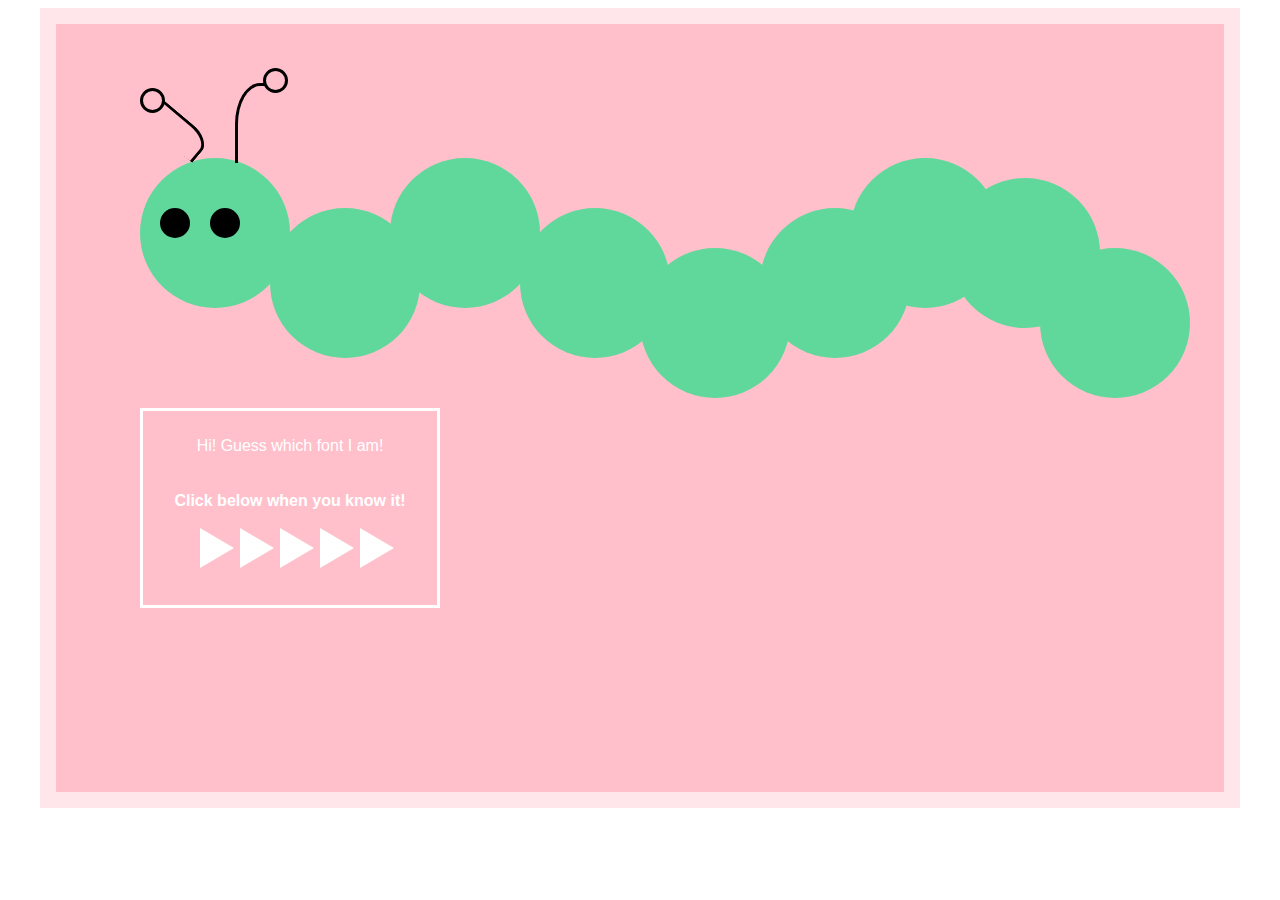
<file: index.html>
<!DOCTYPE <!DOCTYPE html>
<html lang="en">
<head>
	<title>Haha</title>
	<meta charset="utf-8">
	<link rel="stylesheet" type="text/css" href="style.css" />
	<meta name="description" content="Circle Hover Effects with CSS Transitions" />
	<meta name="keywords" content="circle, border-radius, hover, css3, transition, image, thumbnail, effect, 3d" />
</head>
<body>
 <div class="container">
 	<div class="circle-wrap">		
		<div class="circle-none">
			<div class="hidden-circle">
				<p class="text"><strong></strong></p>
			</div>
				<div class="decoration">
					<div class="eye"></div>
 					<div class="eye" style="margin-left: 70px"></div>
 					<div class="curve-a"></div>
 					<div class="curve-b";></div>
 					<div class="shade"></div>
 					<div class="shade" style="margin-left: 0px; margin-top: -220px;"></div>
				</div>
		</div>

		<div class="circle" style="margin-left: -20px; margin-top: 200px;">
			<div class="hidden-circle">
				<p class="text"><strong>E</strong></p>
			</div>			
		</div>

		<div class="circle" style="margin-left: -30px; margin-top: 150px;">	
			<div class="hidden-circle">
				<p class="text"><strong>L</strong></p>
			</div>	
		</div>

		<div class="circle-none" style="margin-left: -20px; margin-top: 200px;">			
		</div>

		<div class="circle" style="margin-left: -30px; margin-top: 240px;">
			<div class="hidden-circle">
				<p class="text"><strong>E</strong></p>
			</div>			
		</div>

		<div class="circle-none" style="margin-left: -30px; margin-top: 200px;">			
		</div>

		<div class="circle-none" style="margin-left: -60px; margin-top: 150px;">			
		</div>

		<div class="circle-none" style="margin-left: -50px; margin-top: 170px;">			
		</div>

		<div class="circle" style="margin-left: -60px; margin-top: 240px;">
			<div class="hidden-circle">
				<p class="text"><strong>A</strong></p>
			</div>			
		</div>
		<div class="text-box">
		<p>Hi! Guess which font I am! </p>
		<h6> Click below when you know it! </h6>
		</div>

	<div> 
		<div class="main-triangle">
			<article>
				<a href="second.html">
				<div class="triangle" style="margin-left: 160px;"></div>
				<div class="triangle"></div>
				<div class="triangle" style="margin-left: 240px;"></div>
				<div class="triangle" style="margin-left: 280px;"></div>
				<div class="triangle" style="margin-left: 320px;"></div>
				</a>
			</article>
		</div>
	</div> <!-- triangle -->
	</div> <!-- circle-wrap -->
 </div> <!-- container -->
</body>
</html>
</file>
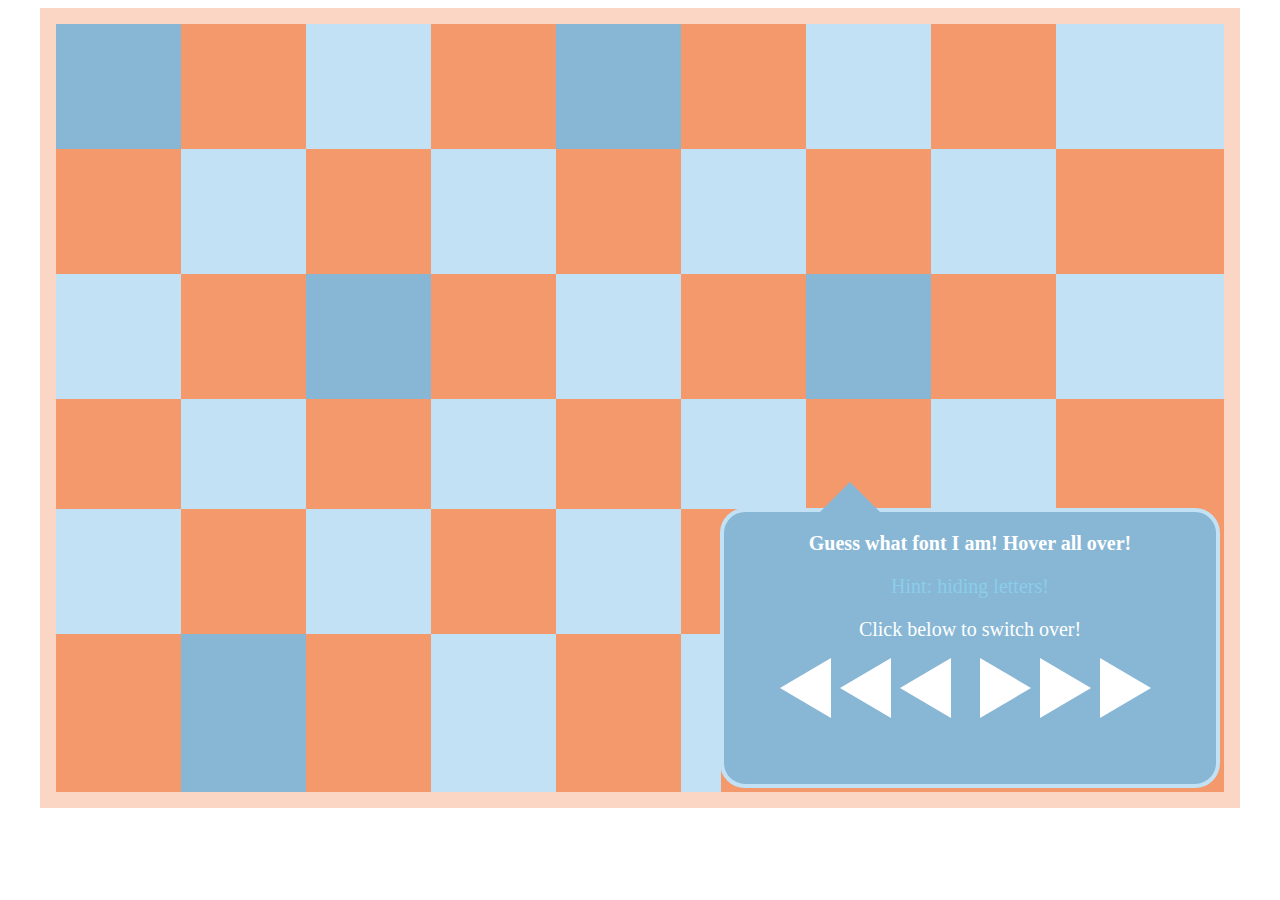
<file: second.html>
<!DOCTYPE html>
<html>
<head>
	<title>Hahaha</title>
	<meta charset="utf-8">
	<link rel="stylesheet" type="text/css" href="style.css" />
	<meta name="description" content="Circle Hover Effects with CSS Transitions" />
	<meta name="keywords" content="circle, border-radius, hover, css3, transition, image, thumbnail, effect, 3d" />
</head>
<body>
	<div class="container" style="background-color:#F4996C">
		<div class="circle-wrap">
			<div class="arrow-box">
				<h3 class="text-gillsans"> Guess what font I am! Hover all over! </h3>
				<p class="text-gillsans" style="color: #8bcdea;"> Hint: hiding letters! </p>
				<p class="text-gillsans"> Click below to switch over! </p>
			</div>
			<div class="box1"></div>

			<div class="box2" style="z-index: 1;"><p class="texts" style="margin-left: 141px; margin-top: 80px; font-size: 150px; position: absolute; z-index: 0;">a</p></div><p class="texts" style="margin-left: 160px; margin-top: 141px; font-size: 90px; position: absolute; z-index: 0;">@</p>

			<div class="box3" style="z-index: 1;"><p class="texts" style="margin-left: 141px; margin-top: 120px; font-size: 120px; position: absolute; z-index: 0;">!</p></div><p class="texts" style="margin-left: 290px; margin-top: 10px; font-size: 160px; position: absolute; z-index: 0;">+</p>

			<div class="box4" style="z-index: 1;"><p class="texts" style="margin-left: 141px; margin-top: 120px; font-size: 110px; position: absolute; font-style: bold; z-index: 0;">$</p></div>

			<div class="box5" style="z-index: 1;"><p class="texts" style="margin-left: 150px; margin-top: 80px; font-size: 170px; position: absolute; z-index: 0;">s</p></div><p class="texts" style="margin-left: 540px; margin-top: 16px; font-size: 120px; position: absolute; z-index: 0;">%</p>

			<div class="box6" style="z-index: 2;"></div>

			<div class="box7" style="z-index: 1;"><p class="texts" style="margin-left: 170px; margin-top: 141px; font-size: 120px; position: absolute; z-index: 0;">*</p></div><p class="texts" style="margin-left: 790px; margin-top: 16px; font-size: 120px; position: absolute; z-index: 0;">?</p>

			<div class="box8" style="z-index: 2;"></div>

			<div class="box9" style="z-index: 1;"><p class="texts" style="margin-left: -100px; margin-top: 141px; font-size: 120px; position: absolute; z-index: 0;">*</p></div><p class="texts" style="margin-left: 1060px; margin-top: 16px; font-size: 90px; position: absolute; z-index: 0;">{_}</p>

			<div class="box10" style="z-index: 1;"></div><p class="texts" style="margin-left: 30px; margin-top: 280px; font-size: 120px; position: absolute; z-index: 0;">n</p>

			<div class="box11" style="z-index: 1;"></div>

			<div class="box12" style="z-index: 1;"><p class="texts" style="margin-left: 141px; margin-top: 95px; font-size: 140px; position: absolute;">G</p></div>

			<div class="box13" style="z-index: 1;"><p class="texts" style="margin-left: -100px; margin-top: -170px; font-size: 170px; position: absolute; z-index: 0;">s</p></div><p class="texts" style="margin-left: 800px; margin-top: 266px; font-size: 90px; position: absolute; font-style: bold; z-index: 0;">#</p>

			<div class="box14" style="z-index: 1;"></div><p class="texts" style="margin-left: 1050px; margin-top: 235px; font-size: 170px; position: absolute; z-index: 0; font-style: italic;">i</p>

			<div class="box15" style="z-index: 1;"><p class="texts" style="margin-left: 50px; margin-top: 200px; font-size: 170px; position: absolute; z-index: 0;">s</p></div><p class="texts" style="margin-left: 165px; margin-top: 400px; font-size: 70px; position: absolute; font-style: bold; z-index: 0;">^3^</p>

			<div class="box16" style="z-index: 1;"></div><p class="texts" style="margin-left: 420px; margin-top: 330px; font-size: 170px; position: absolute; z-index: 0; font-style: italic;">s</p>

			<div class="box17" style="z-index: 1;"></div>

			<div class="box18"></div>

			<div class="box19" style="z-index: 1;"></div><p class="texts" style="margin-left: 50px; margin-top: 520px; font-size: 70px; position: absolute; z-index: 0; font-style: italic;">" "</p>

			<div class="box20" style="z-index: 1;"></div><p class="texts" style="margin-left: 310px; margin-top: 480px; font-size: 150px; position: absolute; z-index: 0; font-style: bold;">l</p>

			<div class="box21"></div>

			<div class="box22" style="z-index: 1;"></div>

			<div class="box23" style="z-index: 1;"></div><p class="texts" style="margin-left: 400px; margin-top: 600px; font-size: 200px; position: absolute; z-index: 0;">L</p>

			<div class="box24"></div>
			<div class="texts">
			</div>
		<div class="main-triangle-gillsans">
			<article>
				<a href="third.html">
				<div class="triangle-gillsans-right" style="margin-left: 1000px;"></div>
				<div class="triangle-gillsans-right" style="margin-left: 940px;"></div>
				<div class="triangle-gillsans-right"></div>
				</a>
			</article>
			<article>
				<a href="index.html">
				<div class="triangle-gillsans-left" style="margin-left: 800px;"></div>
				<div class="triangle-gillsans-left" style="margin-left: 740px;"></div>
				<div class="triangle-gillsans-left"></div>
				</a>
			</article>
		</div>
		</div> <!-- circle-wrap -->
	</div> <!-- container -->
</body>
</html>
</file>
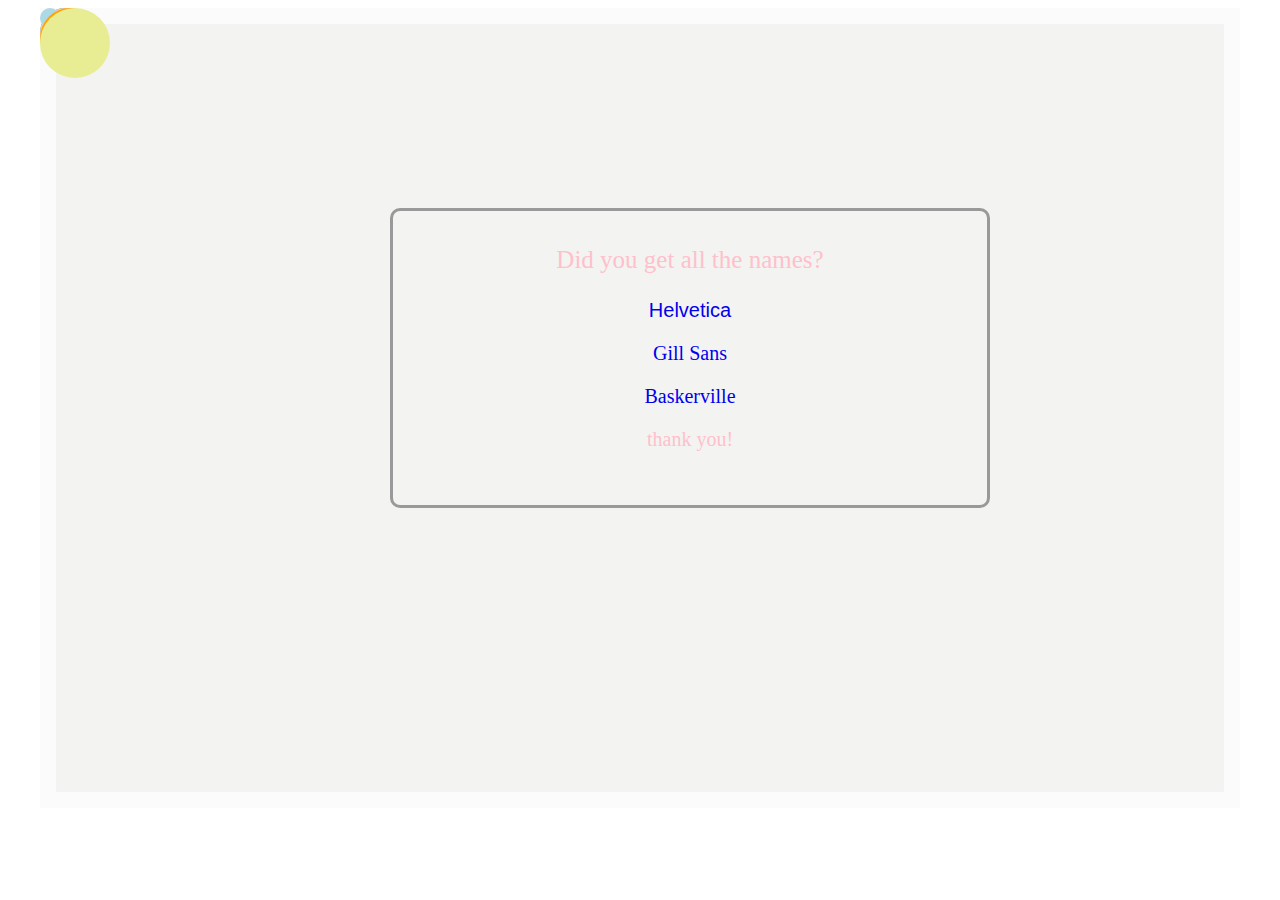
<file: thankyou.html>
<!DOCTYPE <!DOCTYPE html>
<html>
<head>
	<title>Hahahahahha</title>
	<meta charset="utf-8">
	<link rel="stylesheet" type="text/css" href="style.css" />
	<meta name="description" content="Circle Hover Effects with CSS Transitions" />
	<meta name="keywords" content="circle, border-radius, hover, css3, transition, image, thumbnail, effect, 3d" />
</head>
<body>
	<div class="container" style="background-color:#f3f4f2">
		<div class="circle-wrap">
			<div class="thankyou-circle-1"></div>
			<div class="thankyou-circle-2"></div>
			<div class="thankyou-circle-3"></div>
			<div class="thankyou-circle-4"></div>
			<div class="thankyou-circle-5"></div>
			<div class="textbox-thankyou">
				<p style="font-size: 25px; color: pink; font-family: Gill Sans;">Did you get all the names? </p>
				<p style="font-size: 20px; font-family: helvetica;"><a href="index.html" style="text-decoration: none;">Helvetica</a></p>
				<p style="font-size: 20px; color: lightblue; font-family: Gill Sans;"><a href="second.html" style="text-decoration: none;"> Gill Sans </a></p>
				<p style="font-size: 20px; color: lightblue; font-family: baskerville;"><a href="third.html" style="text-decoration: none;"> Baskerville </a></p>
				<p style="font-size: 20px; color: pink; font-family: Gill Sans;"> thank you! </p>
			</div>
		</div> <!-- circle-wrap -->
	</div><!-- container -->
</body>
</html>
</file>
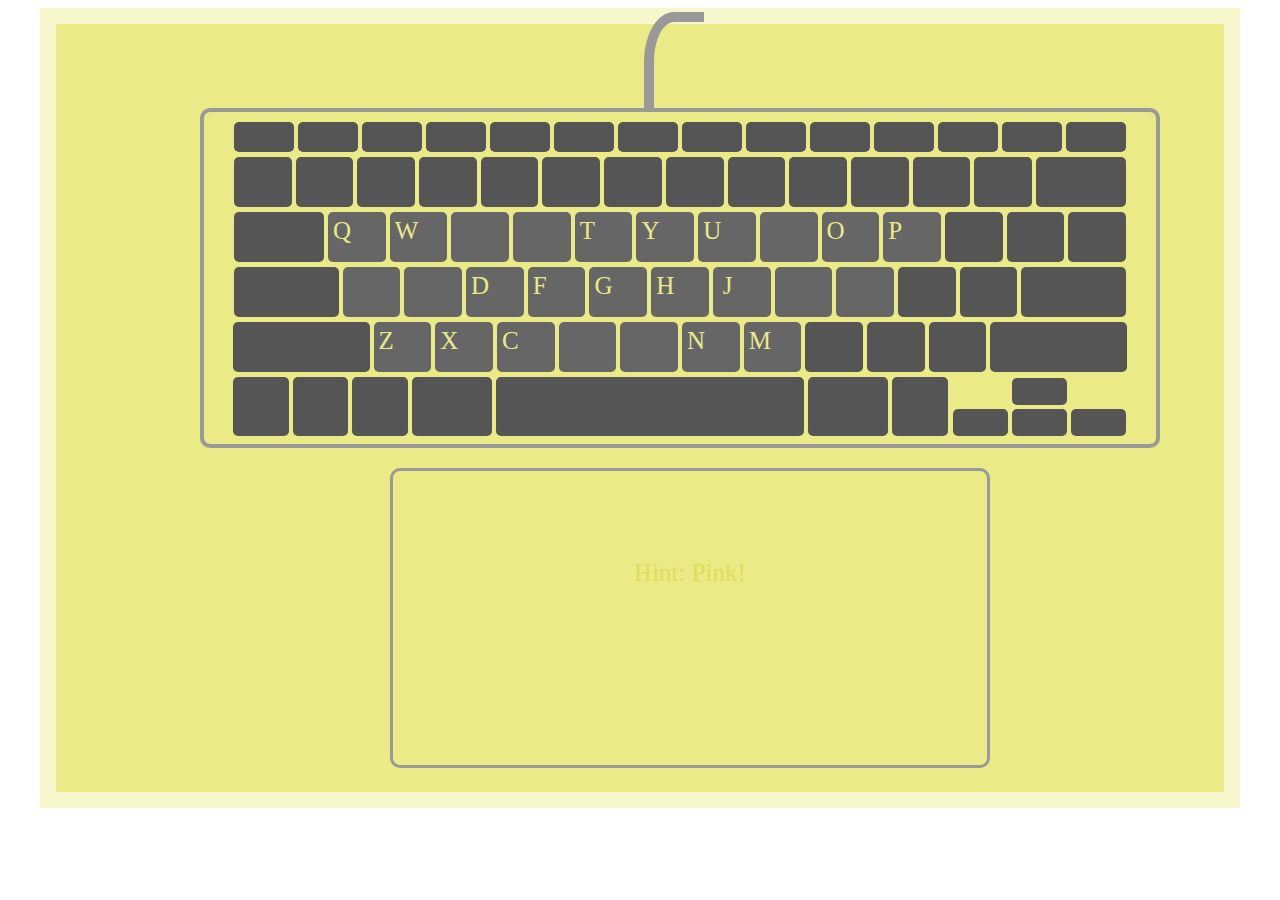
<file: third.html>
<!DOCTYPE <!DOCTYPE html>
<html>
<head>
	<title>Hahahaha</title>
	<meta charset="utf-8">
	<link rel="stylesheet" type="text/css" href="style.css" />
	<meta name="description" content="Circle Hover Effects with CSS Transitions" />
	<meta name="keywords" content="circle, border-radius, hover, css3, transition, image, thumbnail, effect, 3d" />
</head>
<body>
<div class="container" style="background-color:#EAEA86">
	<div class="circle-wrap">
		<div class="keyboard">
				<div class="curve-baskerville"></div>
			<div class="first-row">
				<div class="first-row-button"></div>
				<div class="first-row-button"></div>
				<div class="first-row-button"></div>
				<div class="first-row-button"></div>
				<div class="first-row-button"></div>
				<div class="first-row-button"></div>
				<div class="first-row-button"></div>
				<div class="first-row-button"></div>
				<div class="first-row-button"></div>
				<div class="first-row-button"></div>
				<div class="first-row-button"></div>
				<div class="first-row-button"></div>
				<div class="first-row-button"></div>
				<div class="first-row-button"></div>			
			</div>

			<div class="second-row">
				<div class="second-row-button-13"></div>
				<div class="second-row-button-13"></div>
				<div class="second-row-button-13"></div>
				<div class="second-row-button-13"></div>	
				<div class="second-row-button-13"></div>
				<div class="second-row-button-13"></div>
				<div class="second-row-button-13"></div>
				<div class="second-row-button-13"></div>			
				<div class="second-row-button-13"></div>	
				<div class="second-row-button-13"></div>
				<div class="second-row-button-13"></div>
				<div class="second-row-button-13"></div>
				<div class="second-row-button-13"></div>	
				<div class="second-row-button-1"></div>
			</div>

			<div class="third-row">	
				<div class="third-row-button-1"></div>
				<div class="third-row-button-13">
					<p class="keyboard-text"style="margin-top: 0;">Q</p>
					<p class="keyboard-text-lower"style="margin-top: 0;">q</p>
				</div>
				<div class="third-row-button-13">
					<p class="keyboard-text"style="margin-top: 0;">W</p>
					<p class="keyboard-text-lower"style="margin-top: 0;">w</p>
				</div>
				<div class="answer"></div>
				<div class="answer"></div>	
				<div class="third-row-button-13">
					<p class="keyboard-text"style="margin-top: 0;">T</p>
					<p class="keyboard-text-lower"style="margin-top: 0;">t</p>
				</div>
				<div class="third-row-button-13">
					<p class="keyboard-text"style="margin-top: 0;">Y</p>
					<p class="keyboard-text-lower"style="margin-top: 0;">y</p>
				</div>
				<div class="third-row-button-13">
					<p class="keyboard-text"style="margin-top: 0;">U</p>
					<p class="keyboard-text-lower"style="margin-top: 0;">u</p>
				</div>
				<div class="answer"></div>	
				<div class="third-row-button-13">
					<p class="keyboard-text"style="margin-top: 0;">O</p>		
					<p class="keyboard-text-lower"style="margin-top: 0;">o</p>	
				</div>
				<div class="third-row-button-13">
					<p class="keyboard-text"style="margin-top: 0;">P</p>
					<p class="keyboard-text-lower"style="margin-top: 0;">p</p>
				</div>
				<div class="third-row-button-13-555"></div>	
				<div class="third-row-button-13-555"></div>
				<div class="third-row-button-13-555"></div>	
			</div>

			<div class="fourth-row">
				<div class="fourth-row-button-2"></div>			
				<div class="answer"></div>
				<div class="answer"></div>
				<div class="fourth-row-button-11">
					<p class="keyboard-text"style="margin-top: 0;">D</p>
					<p class="keyboard-text-lower"style="margin-top: 0;">d</p>
				</div>
				<div class="fourth-row-button-11">
					<p class="keyboard-text"style="margin-top: 0;">F</p>
					<p class="keyboard-text-lower"style="margin-top: 0;">f</p>
				</div>
				<div class="fourth-row-button-11">
					<p class="keyboard-text"style="margin-top: 0;">G</p>
					<p class="keyboard-text-lower"style="margin-top: 0;">g</p>
				</div>
				<div class="fourth-row-button-11">
					<p class="keyboard-text"style="margin-top: 0;">H</p>
					<p class="keyboard-text-lower"style="margin-top: 0;">h</p>
				</div>
				<div class="fourth-row-button-11">
					<p class="keyboard-text"style="margin-top: 0; margin-left: 5px;">J</p>
					<p class="keyboard-text-lower"style="margin-top: 0;">j</p>
				</div>
				<div class="answer"></div>				
				<div class="answer"></div>
				<div class="fourth-row-button-11-555"></div>
				<div class="fourth-row-button-11-555"></div>				
				<div class="fourth-row-button-2"></div>
			</div>

			<div class="fifth-row">
				<div class="fifth-row-button-2"></div>
				<div class="fifth-row-button-10">
					<p class="keyboard-text"style="margin-top: 0;">Z</p>
					<p class="keyboard-text-lower"style="margin-top: 0;">z</p>
				</div>
				<div class="fifth-row-button-10">
					<p class="keyboard-text"style="margin-top: 0;">X</p>
					<p class="keyboard-text-lower"style="margin-top: 0;">x</p>
				</div>
				<div class="fifth-row-button-10">
					<p class="keyboard-text"style="margin-top: 0;">C</p>
					<p class="keyboard-text-lower"style="margin-top: 0;">c</p>
				</div>					
				<div class="answer"></div>
				<div class="answer"></div>
				<div class="fifth-row-button-10">
					<p class="keyboard-text"style="margin-top: 0;">N</p>
					<p class="keyboard-text-lower"style="margin-top: 0;">n</p>
				</div>
				<div class="fifth-row-button-10">
					<p class="keyboard-text"style="margin-top: 0;">M</p>
					<p class="keyboard-text-lower"style="margin-top: 0;">m</p>
				</div>					
				<div class="fifth-row-button-10-555"></div>
				<div class="fifth-row-button-10-555"></div>
				<div class="fifth-row-button-10-555"></div>	
				<div class="fifth-row-button-2"></div>	
			</div>

			<div class="bottom-row">
				<div class="bottom-row-button-4"></div>
				<div class="bottom-row-button-4"></div>
				<div class="bottom-row-button-4"></div>
				<div class="bottom-row-button-2"></div>
				<div class="bottom-row-button-spacebar"></div>
				<div class="bottom-row-button-2"></div>
				<div class="bottom-row-button-4"></div>
				<div class="bottom-row-button-navbar">
					<div class="nav-bar-trans"></div>
					<div class="nav-bar"></div>
					<div class="nav-bar-trans"></div>
					<div class="nav-bar"></div>
					<div class="nav-bar"></div>
					<div class="nav-bar"></div>
				</div>
			</div>
		</div> <!-- keyboard -->
		<div class="baskerville-textbox">
			<p class="baskerville-textbox-text"> Hover all over the keyboard and guess what font it is!</p>
			<p class="baskerville-textbox-text" style="color:#E2DB5A;"> Hint: Pink! </p>
			<p class="baskerville-textbox-text"> Click below to switch over! </p>
		</div>
		<article>
			<a href="thankyou.html">
				<div class="triangle-baskerville-right"></div>
				<div class="triangle-baskerville-right" style="margin-left: 860px;"></div>
				<div class="triangle-baskerville-right" style="margin-left: 740px;"></div>
				<div class="triangle-baskerville-right" style="margin-left: 680px;"></div>
			</a>
		</article>
		<article>
			<a href="second.html">
				<div class="triangle-baskerville-left" style="margin-left: 540px;"></div>
				<div class="triangle-baskerville-left" style="margin-left: 480px;"></div>
				<div class="triangle-baskerville-left" style="margin-left: 420px;"></div>
				<div class="triangle-baskerville-left"></div>
			</a>
		</article>
	</div> <!-- circle-wrap -->
</div> <!-- container -->
</body>
</html>
</file>
<file: style.css>
* {
	box-sizing: border-box;
}
div {
	display: block;
}
.container {
	width: 1200px; 
	height:800px; 
	background-color: pink;
	margin: 0 auto;
	text-align: center;
}
.circle-wrap {
	display: inline-block;
	width: 100%;
	height: 100%;
	transform:translate (12px,50%);
	box-shadow: inset 0 0 0 16px rgba(255,255,255,0.6);
	-webkit-transition: all 0.4s ease-in-out;
	-moz-transition: all 0.4s ease-in-out;
	-o-transition: all 0.4s ease-in-out;
	-ms-transition: all 0.4s ease-in-out;
	transition: all 0.4s ease-in-out;
}
 /* Helvetica */

.curve-a   {
 	width:80px; height:50px;  
	border:solid 3px #000;
    border-color:transparent transparent #000 #000;
    border-radius: 0px 0px 0px 250px;
    position: absolute;
    margin-left: 80px;
    margin-top: -210px;
    transform: rotate(90deg);
    background: transparent;
    border-radius: 0px 0px 0px 370px/225px;
    border-top:none;
    border-right:none;
}
.curve-b   {
 	width:70px; height:30px;  
	border:solid 3px #000;
    border-color:transparent transparent #000 #000;
    border-radius: 0px 0px 0px 250px;
    position: absolute;
    margin-left: 0px;
    margin-top: -194px;
    transform: rotate(90deg);
    background: transparent;
    border-radius: 0px 0px 0px 370px/225px;
    border-top:none;
    border-right:none;
    transform: rotate(220deg);
}
.shade {
	width: 25px; 
	background-color: pink; 
	border: 3px solid #000;
	height: 25px; 
	-moz-border-radius: 50%; 
	-webkit-border-radius: 50%; 
	border-radius: 50%; 
	float: left;
	transition: all 2s ease; 
	position: absolute;
	margin-top: -240px;
	margin-left: 123px;
}
.eye {
	width: 30px; 
	background-color: black; 
	height: 30px; 
	-moz-border-radius: 50%; 
	-webkit-border-radius: 50%; 
	border-radius: 50%; 
	float: left;
	margin: -100px 0 0 20px;
	transition: all 2s ease; 
	position: absolute;
	
	
}
.circle {
	width: 150px; 
	background-color: #60D89C; 
	height: 150px; 
	-moz-border-radius: 50%; 
	-webkit-border-radius: 50%; 
	border-radius: 50%; 
	float: left;
	margin: 150px 0 0 50px;
	transition: all 2s ease;
	display: inline-block; 
	
}
.circle-none {
	width: 150px; 
	background-color: #60D89C; 
	height: 150px; 
	-moz-border-radius: 50%; 
	-webkit-border-radius: 50%; 
	border-radius: 50%; 
	float: left;
	margin: 150px 0 0 100px;
	transition: all 2s ease; 
}
.circle:hover {
	box-shadow:
		inset 0 0 0 1px #fff,
		0 5px 10px rgba(0,0,0,0.1);
}

.hidden-circle {
	background: #60D89C;
	width: inherit;
	height: inherit;
	border-radius: 50%;
	opacity: 0;
	
	-webkit-transition: all 0.4s ease-in-out;
	-moz-transition: all 0.4s ease-in-out;
	-o-transition: all 0.4s ease-in-out;
	-ms-transition: all 0.4s ease-in-out;
	transition: all 0.4s ease-in-out;
	
	-webkit-transform: scale(0);
	-moz-transform: scale(0);
	-o-transform: scale(0);
	-ms-transform: scale(0);
	transform: scale(0);
}
.hidden-circle .text {
	color: #fff;
	text-transform: uppercase;
	height: 80px;
	font-size: 100px; 
	font-family: helvetica, sans-serif; 
	margin-top: 0;
	position: relative; 
	text-shadow: 
		0 0 1px #fff, 
		0 4px 5px rgba(0,0,0,0.3);
	text-align: center;
}
.circle:hover {
	box-shadow: 
		inset 0 0 0 1px rgba(255,255,255,0.1),
		0 1px 5px rgba(0,0,0,0.1);
}
.hidden-circle p {
	color: #fff;
	font-size: 12px;
	opacity: 0;
	margin-top: 20px;
	-webkit-transition: all 0.4s ease-in-out 0.4s;
	-moz-transition: all 0.4s ease-in-out 0.4s;
	-o-transition: all 0.4s ease-in-out 0.4s;
	-ms-transition: all 0.4s ease-in-out 0.4s;
	transition: all 0.4s ease-in-out 0.4s;
}
.circle:hover .hidden-circle {
	-webkit-transform: scale(1);
	-moz-transform: scale(1);
	-o-transform: scale(1);
	-ms-transform: scale(1);
	transform: scale(1);
	opacity: 1;
	box-shadow: 
		inset 0 0 0 8px #68E0A1,
		0 1px 5px rgba(0,0,0,0.1);
}

.circle:hover .hidden-circle p {
	opacity: 1;
}

.text  {
	font-size: 100px; 
	font-family: helvetica, sans-serif; 
	margin-top: 0;
	position: relative; 
	color: white;
	text-shadow: 
		0 0 1px #fff, 
		0 4px 5px rgba(0,0,0,0.3);
	text-align: center;
	padding-top: 20px;
}
.text-box {
	position: absolute;
	margin-left: 100px;
	margin-top: 400px;
	border: 3px solid #fff;
	padding: 10px;
	width: 300px;
	height: 200px;
}
.text-box p, h6{
	font-family: Helvetica, sans-serif;
	color: #fff;
	font-size: 16px;
}
.triangle {
	width: 0;
	height: 0;
	border-style: solid;
	border-width: 20px 0 20px 34.64px;
	border-color: transparent transparent transparent #fff;
	position: absolute;
	margin-left: 200px;
	margin-top: 520px;
}
.triangle:hover {
	border-color: transparent transparent transparent pink;
}

 /* Futura */

.arrow-box {
	position: relative;
	background: #88b7d5;
	border: 4px solid #c2e1f5;
	width: 500px;
	height: 280px;
	float: right;
	margin-right: 20px;
	margin-top: 500px;
	border-radius:25px;
}
.arrow-box:after, .arrow_box:before {
	bottom: 100%;
	left: 50%;
	border: solid transparent;
	content: " ";
	height: 0;
	width: 0;
	position: absolute;
	pointer-events: none;
}

.arrow-box:after {
	border-color: rgba(136, 183, 213, 0);
	border-bottom-color: #88b7d5;
	border-width: 30px;
	margin-left: -150px;
}
.arrow-box:before {
	border-color: rgba(194, 225, 245, 0);
	border-bottom-color: #c2e1f5;
	border-width: 36px;
	margin-left: -36px;
}
.text-gillsans {
	font-family: Gill Sans;
	color: white;
	font-size: 20px;
	text-align: center;
}

 /* Boxs */
.box1 {width: 125px; height: 125px; background-color: #88b7d5; margin-top: 16px; margin-left: 16px; position: absolute;}

.box2 {width: 125px; height: 125px; background-color: #c2e1f5; margin-top: 141px; margin-left: 141px; position: absolute;}
.box2:hover {animation-duration: 2s; animation-name: box2; animation-iteration-count: infinite;}
@keyframes box2 {	
	from {margin-left: 141px; margin-top: 141px;}
	to {margin-left: 141px; margin-top: 266px;}}

.box3 {width: 125px; height: 125px; background-color: #c2e1f5; margin-top: 16px; margin-left: 266px; position: absolute;}
.box3:hover {animation-duration: 2s; animation-name: box3; animation-iteration-count: infinite;}
@keyframes box3 {	
	from {margin-left: 266px; margin-top: 16px;}
	to {margin-left: 266px; margin-top: 141px;}}

.box4 {width: 125px; height: 125px; background-color: #c2e1f5; margin-top: 141px; margin-left: 391px; position: absolute;}
.box4:hover {animation-duration: 2s; animation-name: box4; animation-iteration-count: infinite;}
@keyframes box4 {	
	from {margin-left: 391px; margin-top: 141px;}
	to {margin-left: 266px; margin-top: 141px;}}

.box5 {width: 125px; height: 125px; background-color: #88b7d5; margin-top: 16px; margin-left: 516px; position: absolute;}
.box5:hover {animation-duration: 2s; animation-name: box5; animation-iteration-count: infinite;}
@keyframes box5 {	
	from {margin-left: 516px; margin-top: 16px;}
	to {margin-left: 641px;margin-top: 16px;}}

.box6 {width: 125px; height: 125px; background-color: #c2e1f5; margin-top: 141px; margin-left: 641px; position: absolute;}

.box7 {width: 125px; height: 125px; background-color: #c2e1f5; margin-top: 16px; margin-left: 766px; position: absolute;}
.box7:hover {animation-duration: 2s; animation-name: box7; animation-iteration-count: infinite;}
@keyframes box7 {	
	from {margin-top: 16px; margin-left: 766px;}
	to {margin-left: 891px; margin-top: 16px;}}

.box8 {width: 125px; height: 125px; background-color: #c2e1f5; margin-top: 141px; margin-left: 891px; position: absolute;}

.box9 {width: 168px; height: 125px; background-color: #c2e1f5; margin-top: 16px; margin-left: 1016px; position: absolute;}
.box9:hover {animation-duration: 2s; animation-name: box9; animation-iteration-count: infinite;}
@keyframes box9 {	
	from {margin-top: 16px; margin-left: 1016px;}
	to {margin-left: 891px; margin-top: 16px;}}

.box10 {width: 125px; height: 125px; background-color: #c2e1f5; margin-top: 266px; margin-left: 16px; position: absolute;}
.box10:hover {animation-duration: 2s; animation-name: box10; animation-iteration-count: infinite;}
@keyframes box10 {	
	from {margin-top: 266px; margin-left: 16px;}
	to {margin-left: 16px; margin-top: 141px;}}

.box11 {width: 125px; height: 125px; background-color: #88b7d5; margin-top: 266px; margin-left: 266px; position: absolute;}
.box11:hover {animation-duration: 2s; animation-name: box11; animation-iteration-count: infinite;}
@keyframes box11 {	
	from {margin-top: 266px; margin-left: 266px;}
	to {margin-left: 391px; margin-top: 266px;}}

.box12 {width: 125px; height: 125px; background-color: #c2e1f5; margin-top: 266px; margin-left: 516px; position: absolute;}
.box12:hover {animation-duration: 2s; animation-name: box12; animation-iteration-count: infinite;}
@keyframes box12 {	
	from {margin-top: 266px; margin-left: 516px;}
	to {margin-left: 516px; margin-top: 141px;}}

.box13 {width: 125px; height: 125px; background-color: #88b7d5; margin-top: 266px; margin-left: 766px; position: absolute;}
.box13:hover {animation-duration: 2s; animation-name: box13; animation-iteration-count: infinite;}
@keyframes box13 {	
	from {margin-top: 266px; margin-left: 766px;}
	to {margin-left: 641px; margin-top: 266px;}}

.box14 {width: 168px; height: 125px; background-color: #c2e1f5; margin-top: 266px; margin-left: 1016px; position: absolute;}
.box14:hover {animation-duration: 2s; animation-name: box14; animation-iteration-count: infinite;}
@keyframes box14 {	
	from {margin-top: 266px; margin-left: 1016px;}
	to {margin-left: 1016px; margin-top: 141px;}}

.box15 {width: 125px; height: 110px; background-color: #c2e1f5; margin-top: 391px; margin-left: 141px; position: absolute;}
.box15:hover {animation-duration: 2s; animation-name: box15; animation-iteration-count: infinite;}
@keyframes box15 {	
	from {margin-top: 391px;margin-left: 141px;}
	to {margin-top: 391px;margin-left: 266px;}}

.box16 {width: 125px; height: 110px; background-color: #c2e1f5; margin-top: 391px; margin-left: 391px; position: absolute;}
.box16:hover {animation-duration: 2s; animation-name: box16; animation-iteration-count: infinite;}
@keyframes box16 {	
	from {margin-top: 391px; margin-left: 391px;}
	to {margin-top: 516px; margin-left: 391px;}}

.box17 {width: 125px; height: 110px; background-color: #c2e1f5; margin-top: 391px; margin-left: 641px; position: absolute;}

.box18 {width: 125px; height: 110px; background-color: #c2e1f5; margin-top: 391px; margin-left: 891px; position: absolute;}

.box19 {width: 125px; height: 125px; background-color: #c2e1f5; margin-top: 501px; margin-left: 16px; position: absolute;}
.box19:hover {animation-duration: 2s; animation-name: box19; animation-iteration-count: infinite;}
@keyframes box19 {	
	from {margin-top: 501px; margin-left: 16px;}
	to {margin-left: 16px; margin-top: 626px;}}

.box20 {width: 125px; height: 125px; background-color: #c2e1f5; margin-top: 501px; margin-left: 266px; position: absolute;}
.box20:hover {animation-duration: 2s; animation-name: box20; animation-iteration-count: infinite;}
@keyframes box20 {	
	from {margin-top: 501px; margin-left: 266px;}
	to {margin-left: 141px; margin-top: 501px;}}

.box21 {width: 125px; height: 125px; background-color: #c2e1f5; margin-top: 501px; margin-left: 516px; position: absolute;}

.box22 {width: 125px; height: 158px; background-color: #88b7d5; margin-top: 626px; margin-left: 141px; position: absolute;}
.box22:hover {animation-duration: 2s; animation-name: box22; animation-iteration-count: infinite;}
@keyframes box22 {	
	from {margin-top: 626px; margin-left: 141px;}
	to {margin-left: 266px; margin-top: 626px;}}

.box23 {width: 125px; height: 158px; background-color: #c2e1f5; margin-top: 626px; margin-left: 391px; position: absolute;}
.box23:hover {animation-duration: 2s; animation-name: box23; animation-iteration-count: infinite;}
@keyframes box23 {	
	from {margin-top: 626px; margin-left: 391px;}
	to {margin-left: 516px; margin-top: 626px;}}

.box24 {width: 40px; height: 158px; background-color: #c2e1f5; margin-top: 626px; margin-left: 641px; position: absolute;}
 /* Boxs */

.texts {
	font-family: Gill Sans;
	color: white;
	text-align: center;
}
.triangle-gillsans-right {
	width: 0;
	height: 0;
	border-style: solid;
	border-width: 30px 0 30px 51.96px;
	border-color: transparent transparent transparent #fff;
	position: absolute;
	margin-left: 1060px;
	margin-top: 650px;
}
.triangle-gillsans-right:hover {
	border-color: transparent transparent transparent #88b7d5;
}
.triangle-gillsans-left {
	width: 0;
	height: 0;
	border-style: solid;
	border-width: 30px 51.96px 30px 0;
	border-color: transparent #fff transparent transparent;
	position: absolute;
	margin-left: 860px;
	margin-top: 650px;
}
.triangle-gillsans-left:hover {
	border-color: transparent #88b7d5 transparent transparent;
}
 /* Futura */

 /* Baskerville */
.test-baskervile {
	font-family: baskerville;
}
.keyboard {
	width: 960px;
	height: 340px;
	border: 4px solid #999;
	margin-left: 160px;
	margin-top: 100px;
	border-radius: 10px;
}
.first-row {
	width: 100%;
	height: 30px;
	background: transparent;
	margin-left: 0;
	margin-top: 10px;
	position: relative;
	display: inline-block;
}
.first-row-button {
	width: 60px;
	height: 30px;
	background: #555;
	display: inline-block;
	padding: 5px;
	border-radius: 5px;
	text-align: center;
}

.second-row, 
.third-row,
.fourth-row,
.fifth-row {
	width: 100%;
	height: 50px;
	background: transparent;
	margin-left:0;
	margin-top: 5px;
	position: relative;
	display: inline-block;
}
.second-row-button-13 {
	width: 57.7px;
	height: 50px;
	background: #555;
	display: inline-block;
	padding: 5px;
	border-radius: 5px;
	z-index: 1;
}
.third-row-button-13,
.fourth-row-button-11,
.fifth-row-button-10 {
	width: 57.7px;
	height: 50px;
	background: #666;
	display: inline-block;
	padding: 5px;
	border-radius: 5px;
	z-index: 1;
}
.third-row-button-13-555,
.fourth-row-button-11-555,
.fifth-row-button-10-555 {
	width: 57.7px;
	height: 50px;
	background: #555;
	display: inline-block;
	padding: 5px;
	border-radius: 5px;
	z-index: 1;
}
.second-row-button-1,
.third-row-button-1 {
	width: 90px;
	height: 50px;
	background: #555;
	display: inline-block;
	padding: 5px;
	border-radius: 5px;
}
.fourth-row-button-2 {
	width: 105px;
	height: 50px;
	background: #555;
	display: inline-block;
	padding: 5px;
	border-radius: 5px;
}
.fifth-row-button-2 {
	width: 136.5px;
	height: 50px;
	background: #555;
	display: inline-block;
	padding: 5px;
	border-radius: 5px;
}
.bottom-row {
	width: 100%;
	height: 60px;
	background: transparent;
	margin-left: 0;
	margin-top: 5px;
	position: relative;
	display: inline-block;
}
.bottom-row-button-4 {
	width: 55.4px;
	height: 59px;
	background: #555;
	display: inline-block;
	padding: 5px;
	border-radius: 5px;
}
.bottom-row-button-2 {
	width: 80px;
	height: 59px;
	background: #555;
	display: inline-block;
	padding: 5px;
	border-radius: 5px;
}
.bottom-row-button-spacebar {
	width: 308.5px;
	height: 59px;
	background: #555;
	display: inline-block;
	padding: 5px;
	border-radius: 5px;
}
.bottom-row-button-navbar {
	width: 175px;
	height: 59px;
	background: transparent;
	display: inline-block;
}
.nav-bar {
	width: 55px;
	height: 27px;
	background: #555;
	display: inline-block;
	padding: 5px;
	border-radius: 5px;
}
.nav-bar-trans {
	width: 55px;
	height: 25px;
	background: transparent;
	display: inline-block;
	padding: 5px;
}
.first-row-button:hover,
.second-row-button-13:hover,.second-row-button-1:hover,
.third-row-button-13:hover,.third-row-button-1:hover,
.fourth-row-button-11:hover,.fourth-row-button-2:hover,
.fifth-row-button-10:hover,.fifth-row-button-2:hover,
.bottom-row-button-4:hover,.bottom-row-button-2:hover,.bottom-row-button-spacebar:hover,.nav-bar:hover {
	background: #EAEA86;
	z-index: 0;
}
.answer {
	width: 57.7px;
	height: 50px;
	background: #666;
	display: inline-block;
	padding: 5px;
	border-radius: 5px;
	z-index: 1;
}
.answer:hover {
	background: pink;
	z-index: 0;
}

.keyboard-text {
	position: absolute;
	color: #EAEA86;
	font-family: baskerville;
	font-style: bold;
	font-size: 25px;
	z-index: 0;
}

.keyboard-text-lower {
	position: absolute;
	color: #666;
	font-family: baskerville;
	font-style: bold;
	font-size: 30px;
	z-index: 0;
	margin-left: 20px;
}

.curve-baskerville {
 	width: 100px; height:60px;  
	border:solid 10px #000;
    border-color:transparent transparent #999 #999;
    border-radius: 0px 0px 0px 250px;
    position: absolute;
    margin-left: 420px;
    margin-top: -80px;
    transform: rotate(90deg);
    background: transparent;
    border-radius: 0px 0px 0px 370px/225px;
    border-top:none;
    border-right:none;
}
.baskerville-textbox {
	width: 600px;
	height: 300px; 
	position: absolute;
	margin-left: 350px;
	margin-top: 20px;
	border: 3px solid #999;
	padding: 10px;
	border-radius: 10px;
}
.baskerville-textbox:hover {
	background-color: #999;
}
.baskerville-textbox-text,
.baskerville-textbox-text-hint {
	font-family: baskerville;
	font-size: 25px;
	color: #EAEA86;
}
.triangle-baskerville-right {
	width: 0;
	height: 0;
	border-style: solid;
	border-width: 30px 0 30px 51.96px;
	border-color: transparent transparent transparent #EAEA86;
	position: absolute;
	margin-left: 800px;
	margin-top: 220px;
}
.triangle-baskerville-right:hover {
	border-color: transparent transparent transparent #999;
}
.triangle-baskerville-left {
	width: 0;
	height: 0;
	border-style: solid;
	border-width: 30px 51.96px 30px 0;
	border-color: transparent #EAEA86 transparent transparent;
	position: absolute;
	margin-left: 600px;
	margin-top: 220px;
}
.triangle-baskerville-left:hover {
	border-color: transparent #999 transparent transparent;
}

 /* Thankyou */
 .textbox-thankyou {
 	width: 600px;
	height: 300px; 
	position: absolute;
	margin-left: 350px;
	margin-top: 200px;
	border: 3px solid #999;
	padding: 10px;
	border-radius: 10px;
 }
 .thankyou-circle-1 {
 	border-radius: 50%;
 	background-color: #2db34a;
 	height: 50px;
 	width: 50px;
 	position: absolute;
 	animation: boxa 2s ease-in-out 0.5s infinite alternate;

 }
 @keyframes boxa {
 	0% {
 		left: 100px;
 		top: 100px;
 	}
 	50% {
 		left: 244px;
 		top: 100px;
 	}
 	100% {
 		left: 488px;
 		top: 100px;
 	}
 }
 .thankyou-circle-2 {
 	border-radius: 50%;
 	background-color: pink;
 	height: 50px;
 	width: 50px;
 	position: absolute;
 	animation: boxb 2s ease-in-out 0.5s infinite alternate;

 }
 @keyframes boxb {
 	0% {
 		left: 200px;
 		top: 100px;
 	}
 	100% {
 		left: 200px;
 		top: 600px;
 	}
 }
  .thankyou-circle-3 {
 	border-radius: 50%;
 	background-color: lightblue;
 	height: 20px;
 	width: 20px;
 	position: absolute;
 	animation: boxc 2s ease-in-out 0.5s infinite alternate;

 }
 @keyframes boxc {
 	0% {left: 600px; top: 50px;}
	10% {left: 650px; top: 100px;}
	30% {left: 550px; top: 50px;}
	40% {left: 600px; top: 100px;}
	100% {left: 1000px; top: 600px;}
 }
  .thankyou-circle-4 {
 	border-radius: 50%;
 	background-color: orange;
 	height: 60px;
 	width: 60px;
 	position: absolute;
 	animation: boxd 3s ease-in-out 0.5s infinite alternate;

 }
 @keyframes boxd {
 	0% {left: 600px; top: 500px;}
	30% {left: 800px; top: 600px;}
	40% {left: 600px; top: 600px;}
	90% {left: 800px; top: 800px;}
	100% {left: 800px; top: 800px;}
 }
  .thankyou-circle-5 {
 	border-radius: 50%;
 	background-color: #e8ed94;
 	height: 70px;
 	width: 70px;
 	position: absolute;
 	animation: boxe 6s ease-in-out 0.5s infinite alternate;

 }
 @keyframes boxe {
 	0% {left: 1000px; top: 120px;}
 	50% {left: 1000px; top: 550px;}
	100% {left: 300px; top: 550px;}
 }
</file>
